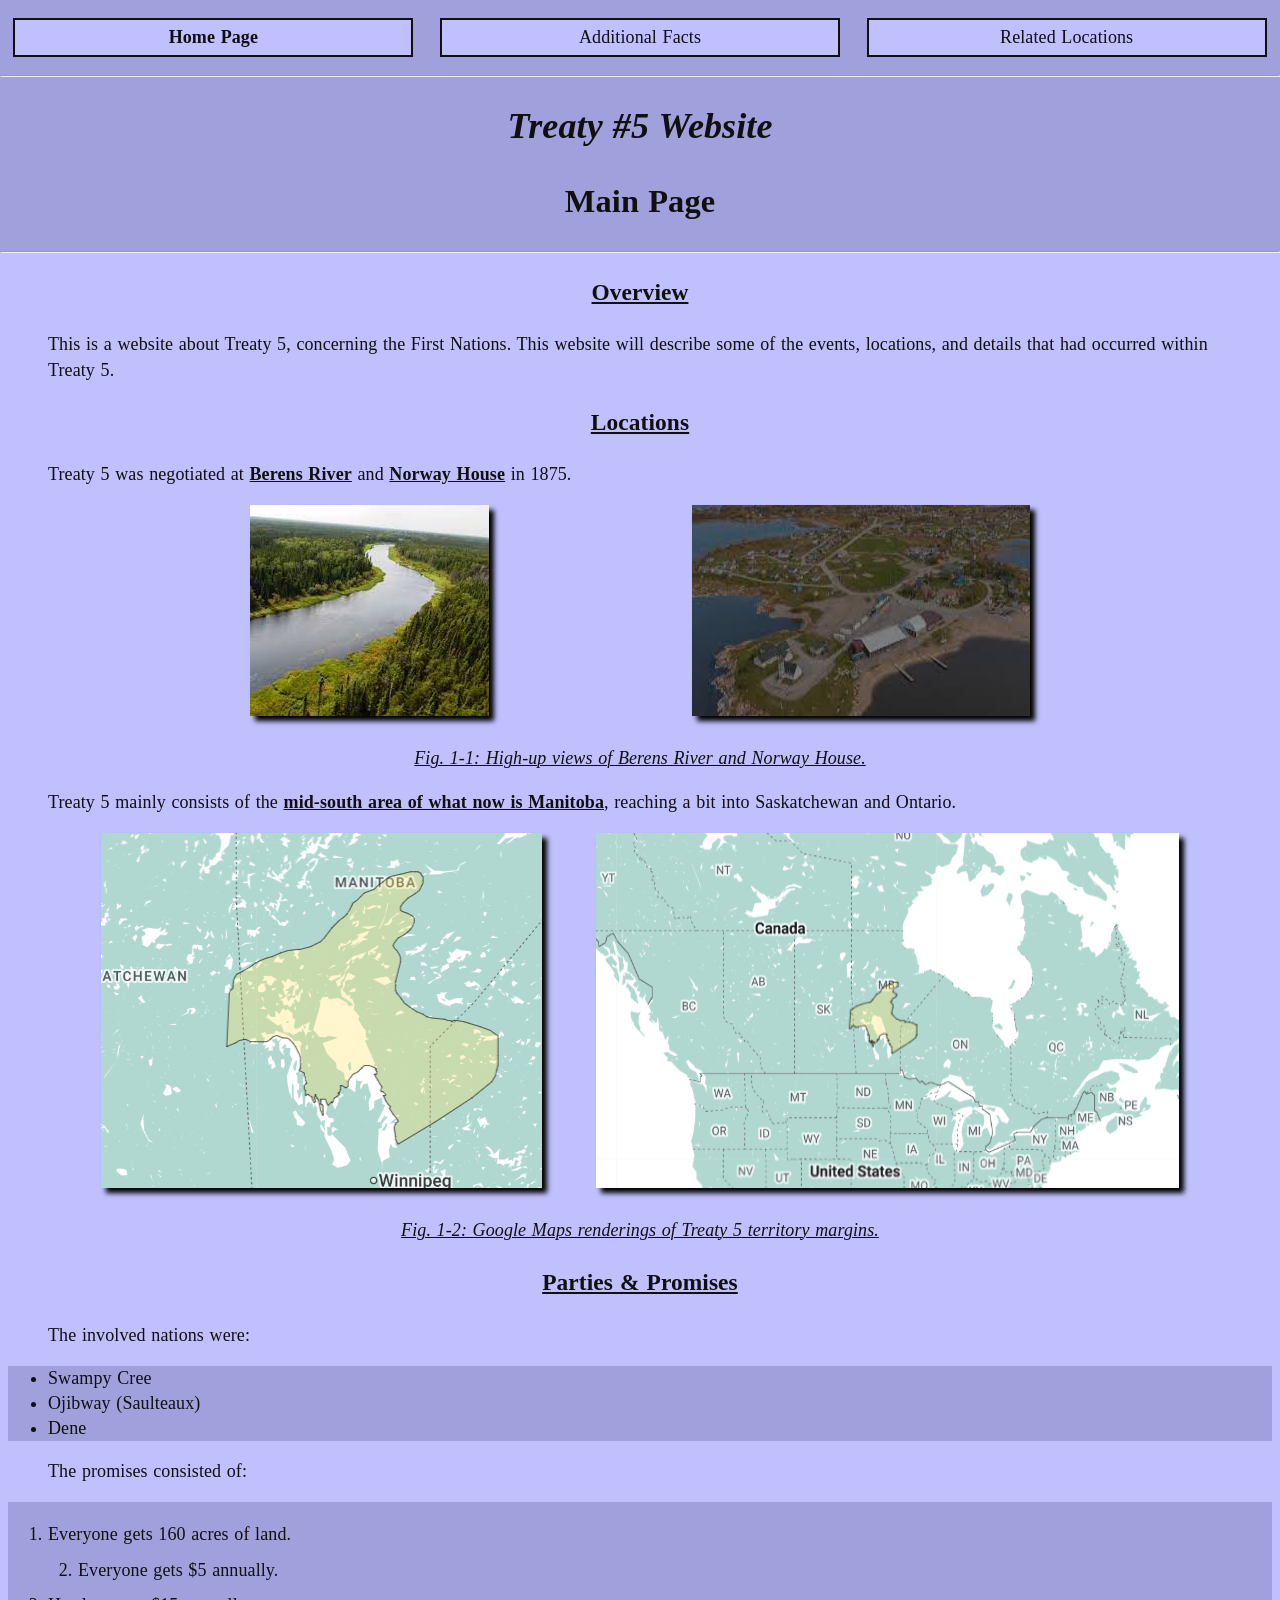
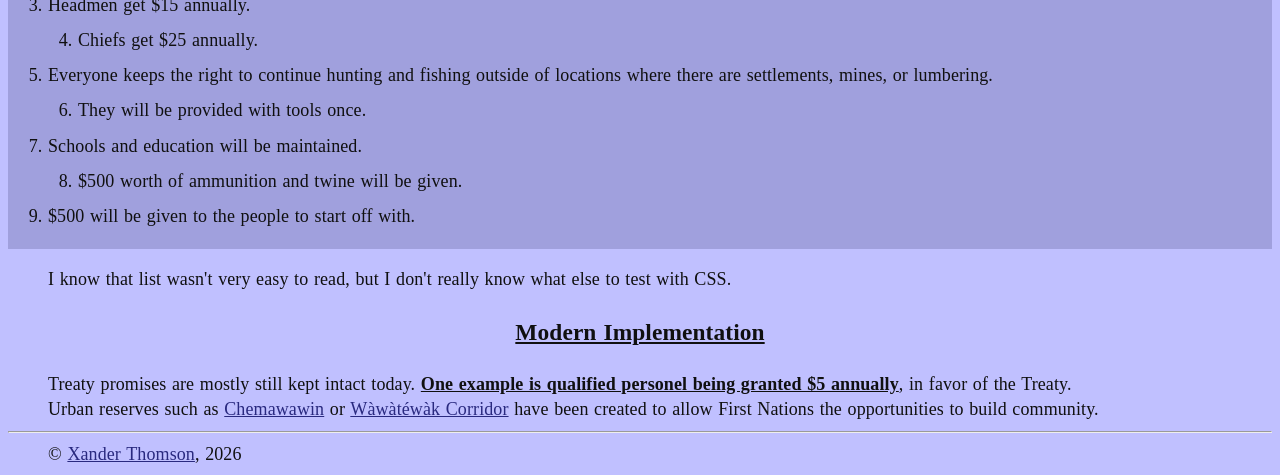
<file: index.html>
<!--
  Name: Xander Thomson
  Course: Grade 09 PTEC / Semester 2 / Web Development II (Room 120)
  Teacher: Mr. Scott Hardman
  School: Pembina Trails Collegiate + PTEC
  Date Last Modified: 05/12/2026
-->
<!DOCTYPE html>
<html lang="en">
<head>
  <meta charset="UTF-8">
  <meta name="viewport" content="width=device-width, initial-scale=1.0">
  <title>Main Page - Treaty #5 Website</title>
  <link rel="stylesheet" href="style/style.css" />
  <style>
    /*
      The "involved-nations" unordered list within the "pnp-involved-nations" div within the "parties-and-promises"
      section will have a background colour of a shaded yellow.
    */
    section#parties-and-promises div#pnp-involved-nations ul#involved-nations {
      background-color: #a0a0dd; 
    }
    /* 
      The "promises" ordered list within the "pnp-promises" div within the "parties-and-promises" section will
      have a background colour of a shaded yellow, as well as vertical padding.
    */
    section#parties-and-promises div#pnp-promises ol#promises {
      background-color: #a0a0dd;
      padding-top: 20px;
      padding-bottom: 20px;
    }
    /*
      The even list items within the "promises" ordered list within the "parties-and-promises" section within the
      "pnp-promises" div will have some margin, as well as a noticable left indent.
    */
    section#parties-and-promises div#pnp-promises ol#promises li.even-ol-item {
      margin: 10px;
      margin-left: 30px;
    }
    /* "pnp" stands for "parties and promises" */
  </style>
</head>
<body>
  <header>
    <nav>
      <ul>
        <!-- The selected page anchor will be bolded. -->
        <li><a href="index.html#" style="font-weight: bold;">Home Page</a></li>
        <li><a href="additional-facts.html">Additional Facts</a></li>
        <li><a href="related-locations.html">Related Locations</a></li>
      </ul>
      <hr />
    </nav>
    <!-- This H1 tag will be itailc. -->
    <h1 style="font-style: italic;">Treaty #5 Website</h1>
    <h2>Main Page</h2>
    <hr />
  </header>
  <main>
    <section>
      <h3>Overview</h3>
      <p>
        This is a website about Treaty 5, concerning the First Nations. This website will
        describe some of the events, locations, and details that had occurred within Treaty 5.
      </p>
    </section>
    <section id="locations">
      <h3>Locations</h3>
      <p>Treaty 5 was negotiated at <span class="important">Berens River</span> and <span class="important">Norway House</span> in 1875.</p>
      <figure>
        <img src="images/berens-river.jpg" alt="A high-up view of Berens River, catching a lake and neighbouring trees." />
        <img src="images/norway-house.jpg" alt="A high-up view of Norway House." />
        <div class="figbreak"></div>
        <figcaption>Fig. 1-1: High-up views of Berens River and Norway House.</figcaption>
      </figure>
      <p>
        Treaty 5 mainly consists of the <span class="important">mid-south area of what now is Manitoba</span>, reaching a bit
        into Saskatchewan and Ontario.
      </p>
      <figure>
        <img src="images/treaty-5-map.png" alt="A Google Maps rendering of Treaty 5 territory margins." />
        <img src="images/treaty-5-map-expanded.png" alt="The same Google Maps rendering as the previous image, zoomed out." />
        <div class="figbreak"></div>
        <figcaption>Fig. 1-2: Google Maps renderings of Treaty 5 territory margins.</figcaption>
      </figure>
    </section>
    <section id="parties-and-promises">
      <h3>Parties & Promises</h3>
      <div id="pnp-involved-nations">
        <p>The involved nations were:</p>
        <ul id="involved-nations">
          <li>Swampy Cree</li>
          <li>Ojibway (Saulteaux)</li>
          <li>Dene</li>
        </ul>
      </div>
      <div id="pnp-promises">
        <p>The promises consisted of:</p>
        <ol id="promises">
          <li>Everyone gets 160 acres of land.</li>
          <li class="even-ol-item">Everyone gets $5 annually.</li>
          <li>Headmen get $15 annually.</li>
          <li class="even-ol-item">Chiefs get $25 annually.</li>
          <li>Everyone keeps the right to continue hunting and fishing outside of locations where there are settlements, mines, or lumbering.</li>
          <li class="even-ol-item">They will be provided with tools once.</li>
          <li>Schools and education will be maintained.</li>
          <li class="even-ol-item">$500 worth of ammunition and twine will be given.</li>
          <li>$500 will be given to the people to start off with.</li>
        </ol>
        <p>I know that list wasn't very easy to read, but I don't really know what else to test with CSS.</p>
      </div>
    </section>
    <section id="modern-implementation">
      <h3>Modern Implementation</h3>
      <p>
        Treaty promises are mostly still kept intact today. <span class="important">One example is qualified personel being granted
        $5 annually</span>, in favor of the Treaty.
      </p>
      <p>
        Urban reserves such as <a href="https://swampycree.com/chemawawin-cree-nation/" target="_blank">Chemawawin</a>
        or <a href="https://www.cbc.ca/news/indigenous/first-nation-led-infrastructure-project-1.6933864" target="_blank" onclick="alert('I could not find a reliable website regarding this place, so here\'s a news article instead.');">
        Wàwàtéwàk Corridor</a> have been created to allow First Nations the opportunities to build community.
      </p>
    </section>
  </main>
  <footer>
    <hr />
    <p>&#169; <a href="mailto:xthomson@smail.pembinatrails.ca">Xander Thomson</a>, 2026</p>
  </footer>
</body>
</html>
</file>
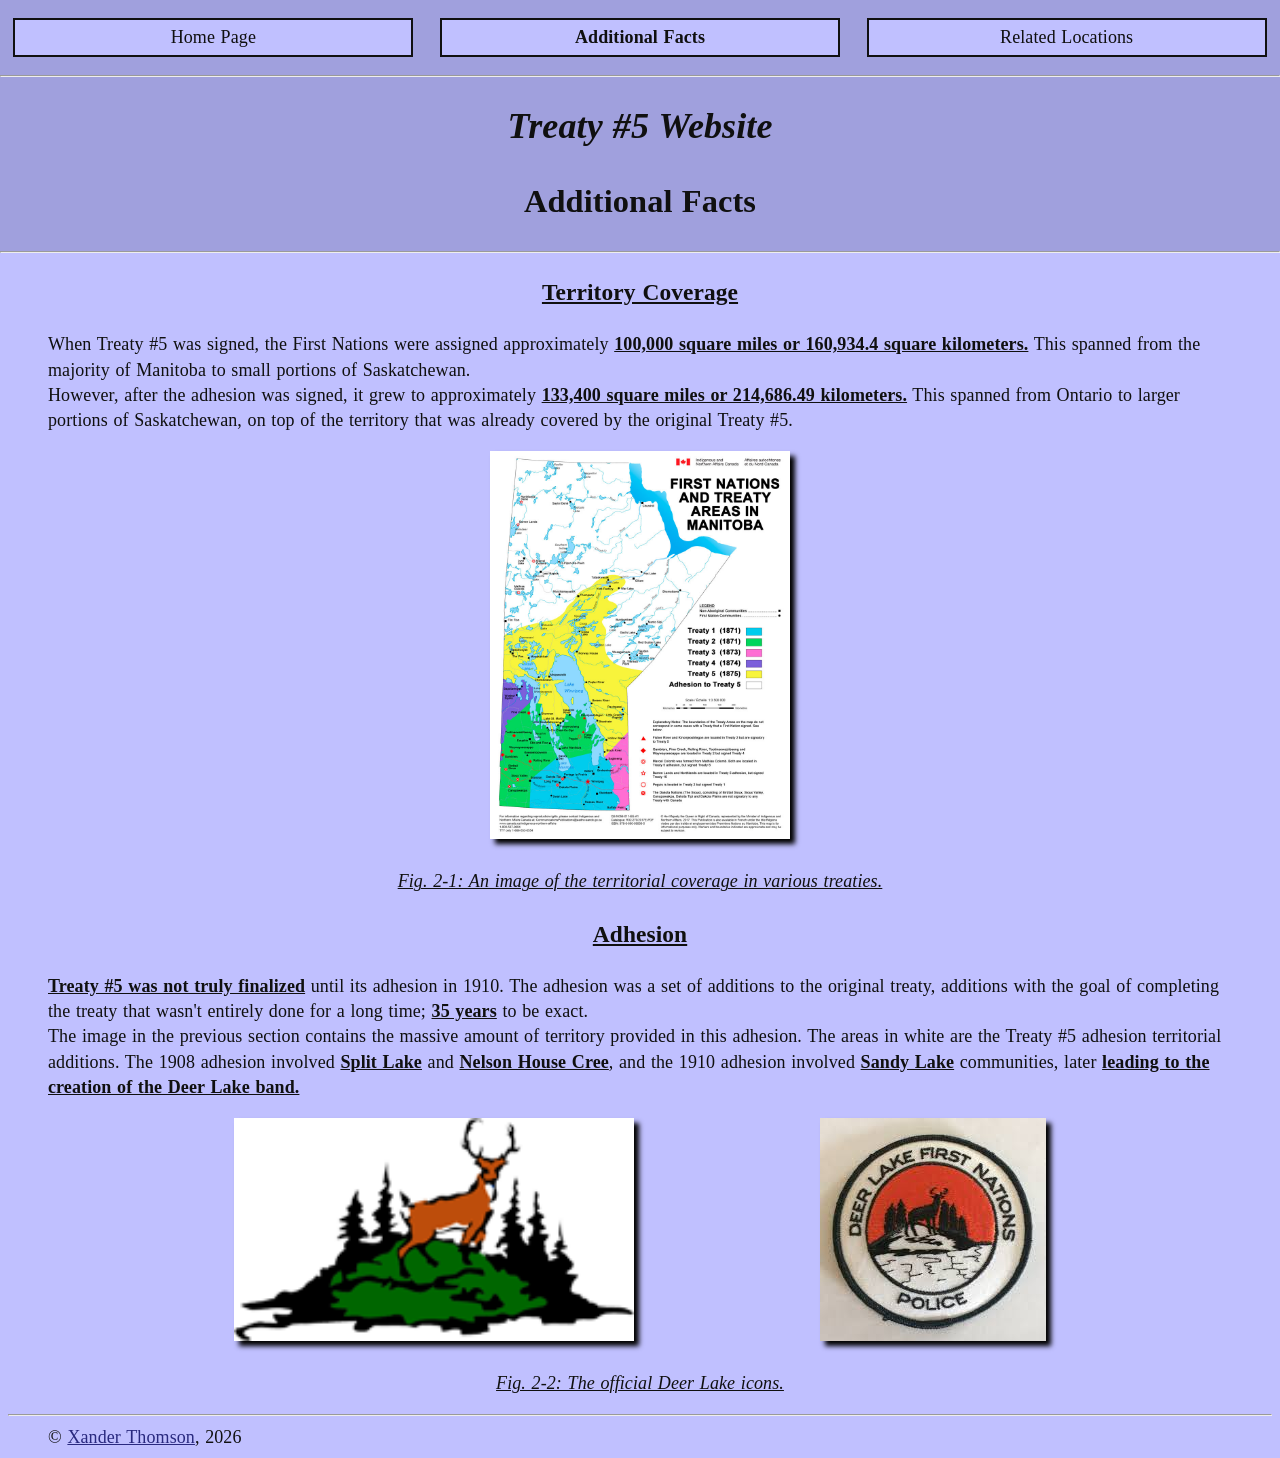
<file: additional-facts.html>
<!--
  Name: Xander Thomson
  Course: Grade 09 PTEC / Semester 2 / Web Development II (Room 120)
  Teacher: Mr. Scott Hardman
  School: Pembina Trails Collegiate + PTEC
  Date Last Modified: 05/12/2026
-->
<!DOCTYPE html>
<html lang="en">
<head>
  <meta charset="UTF-8">
  <meta name="viewport" content="width=device-width, initial-scale=1.0">
  <title>Additional Facts - Treaty #5 Website</title>
  <link rel="stylesheet" href="style/style.css" />
</head>
<body>
  <header>
    <nav>
      <ul>
        <!-- The second hyperlink will be bolded as it represents this current page. -->
        <li><a href="index.html">Home Page</a></li>
        <li><a href="additional-facts.html#" style="font-weight: bold;">Additional Facts</a></li>
        <li><a href="related-locations.html">Related Locations</a></li>
      </ul>
    </nav>
    <hr />
    <!-- This header will be italic. -->
    <h1 style="font-style: italic;">Treaty #5 Website</h1>
    <h2>Additional Facts</h2>
    <hr />
  </header>
  <main>
    <section id="territory-coverage">
      <h3>Territory Coverage</h3>
      <p>
        When Treaty #5 was signed, the First Nations were assigned approximately <span class="important">
        100,000 square miles or 160,934.4 square kilometers.</span> This spanned from the majority of
        Manitoba to small portions of Saskatchewan.
        <br />
        However, after the adhesion was signed, it grew to approximately <span class="important">133,400
        square miles or 214,686.49 kilometers.</span> This spanned from Ontario to larger portions of
        Saskatchewan, on top of the territory that was already covered by the original Treaty #5.
      </p>
      <figure>
        <img src="images/territory-coverage.jpg" alt="An image of the territorial coverage in treaties 1, 2, 3, 4, 5, and 5 adhesion." width="300" />
        <div class="figbreak"></div>
        <figcaption>Fig. 2-1: An image of the territorial coverage in various treaties.</figcaption>
      </figure>
    </section>
    <section id="adhesion">
      <h3>Adhesion</h3>
      <p>
        <span class="important">Treaty #5 was not truly finalized</span> until its adhesion in 1910.
        The adhesion was a set of additions to the original treaty, additions with the goal of completing
        the treaty that wasn't entirely done for a long time; <span class="important">35 years</span> to
        be exact.
      </p>
      <p>
        The image in the previous section contains the massive amount of territory provided in this adhesion.
        The areas in white are the Treaty #5 adhesion territorial additions. The 1908 adhesion involved
        <span class="important">Split Lake</span> and <span class="important">Nelson House Cree</span>, and
        the 1910 adhesion involved <span class="important">Sandy Lake</span> communities, later
        <span class="important">leading to the creation of the Deer Lake band.</span>
      </p>
      <figure>
        <img src="images/deer-lake-icon.png" alt="The Deer Lake icon. It is an illustration of a deer standing tall on a hill with trees in the distance" width="400" />
        <img src="images/deer-lake-badge.jpg" alt="A police badge made of fabric with the Deer Lake icon. The icon is monochrome. There is a deer standing on a hill with trees in the distance and a lake in front of the deer. The text 'DEER LAKE FIRST NATIONS POLICE' is wrapped around the image." />
        <div class="figbreak"></div>
        <figcaption>Fig. 2-2: The official Deer Lake icons.</figcaption>
      </figure>
    </section>
  </main>
  <footer>
    <hr />
    <p>&#169; <a href="mailto:xthomson@smail.pembinatrails.ca">Xander Thomson</a>, 2026</p>
  </footer>
</body>
</html>
</file>
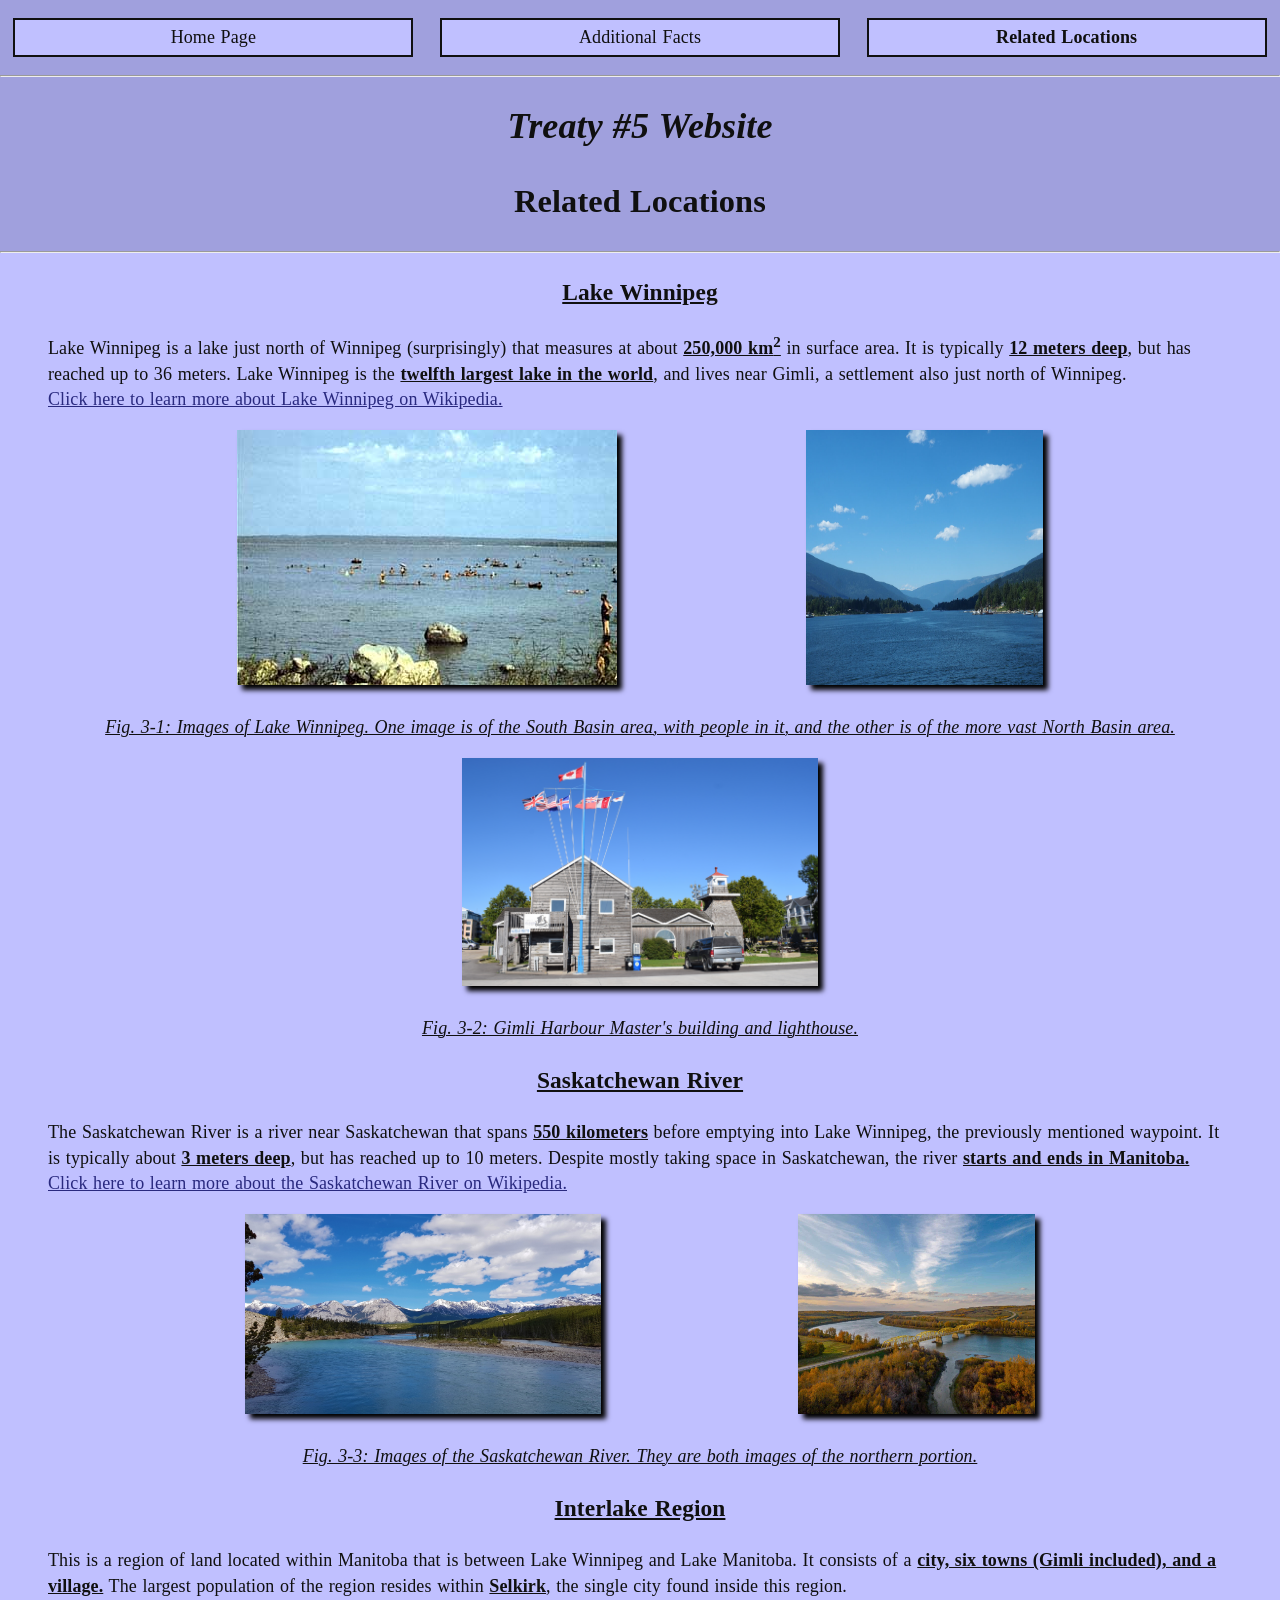
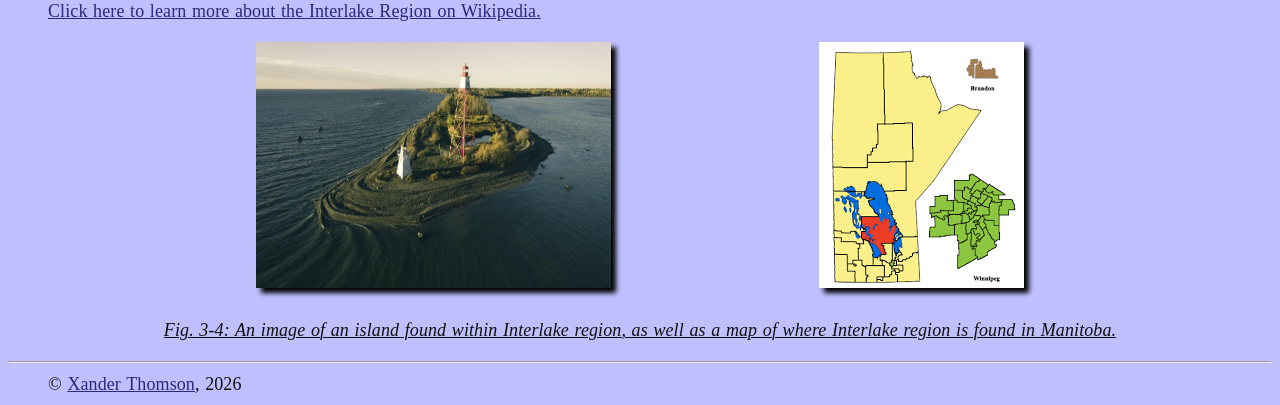
<file: related-locations.html>
<!--
  Name: Xander Thomson
  Course: Grade 09 PTEC / Semester 2 / Web Development II (Room 120)
  Teacher: Mr. Scott Hardman
  School: Pembina Trails Collegiate + PTEC
  Date Last Modified: 05/12/2026
-->
<!DOCTYPE html>
<html lang="en">
<head>
  <meta charset="UTF-8">
  <meta name="viewport" content="width=device-width, initial-scale=1.0">
  <title>Related Locations - Treaty #5 Website</title>
  <link rel="stylesheet" href="style/style.css" />
</head>
<body>
  <header>
    <nav>
      <ul>
        <!-- The third page anchor will be bolded as it represents this page. -->
        <li><a href="index.html">Home Page</a></li>
        <li><a href="additional-facts.html">Additional Facts</a></li>
        <li><a href="related-locations.html#" style="font-weight: bold;">Related Locations</a></li>
      </ul>
    </nav>
    <hr />
    <!-- This H1 will be italic. -->
    <h1 style="font-style: italic;">Treaty #5 Website</h1>
    <h2>Related Locations</h2>
    <hr />
  </header>
  <main>
    <section id="lake-winnipeg">
      <h3>Lake Winnipeg</h3>
      <!-- I don't really know what else to do with divs -->
      <div>
        <p>
          Lake Winnipeg is a lake just north of Winnipeg (surprisingly) that measures at about
          <span class="important">250,000 km<sup>2</sup></span> in surface area. It is typically
          <span class="important">12 meters deep</span>, but has reached up to 36 meters. Lake Winnipeg
          is the <span class="important">twelfth largest lake in the world</span>, and lives near Gimli,
          a settlement also just north of Winnipeg.
        </p>
        <a class="lone-anchor" href="https://en.wikipedia.org/wiki/Lake_Winnipeg" target="_blank">Click here to learn more about Lake Winnipeg on Wikipedia.</a>
      </div>
      <figure>
        <img src="images/lake-winnipeg.jpg" alt="An image of Lake Winnipeg. There are various people in it in the distance, on foot or on floater, as well as some grass and rocks in the foreground." />
        <!-- Image resing -->
        <img src="images/lake-winnipeg-2.jpg" style="width: 20%;" alt="Another image of Lake Winnipeg. This is the northern and more vast section, with nobody in it. There are trees, hills, and some housing in the distance." />
        <div class="figbreak"></div>
        <figcaption>Fig. 3-1: Images of Lake Winnipeg. One image is of the South Basin area, with people in it, and the other is of the more vast North Basin area.</figcaption>
      </figure>
      <figure>
        <!-- Image resing -->
        <img src="images/gimli.jpg" style="width: 30%;" alt="A photo of the Gimli Harbour Master's building, with its lighthouse to its right." />
        <div class="figbreak"></div>
        <figcaption>Fig. 3-2: Gimli Harbour Master's building and lighthouse.</figcaption>
      </figure>
    </section>
    <section id="saskatchewan-river">
      <h3>Saskatchewan River</h3>
      <div>
        <p>
          The Saskatchewan River is a river near Saskatchewan that spans <span class="important">550
          kilometers</span> before emptying into Lake Winnipeg, the previously mentioned waypoint. It
          is typically about <span class="important">3 meters deep</span>, but has reached up to 10
          meters. Despite mostly taking space in Saskatchewan, the river <span class="important">starts
          and ends in Manitoba.</span>
        </p>
        <a class="lone-anchor" href="https://en.wikipedia.org/wiki/Saskatchewan_River" target="_blank">Click here to learn more about the Saskatchewan River on Wikipedia.</a>
      </div>
      <figure>
        <!-- Image resing -->
        <img src="images/saskatchewan-river.jpg" style="width: 30%;" alt="Saskatchewan river. There are hills and mountains in the distance." />
        <!-- Image resing -->
        <img src="images/saskatchewan-river-2.jpg" style="width: 20%;" alt="Saskatchewan river with a yellow bridge above it, connecting two roads." />
        <div class="figbreak"></div>
        <figcaption>Fig. 3-3: Images of the Saskatchewan River. They are both images of the northern portion.</figcaption>
      </figure>
    </section>
    <section id="interlake-region">
      <h3>Interlake Region</h3>
      <div>
        <p>
          This is a region of land located within Manitoba that is between Lake Winnipeg and Lake Manitoba.
          It consists of a <span class="important">city, six towns (Gimli included), and a village.</span>
          The largest population of the region resides within <span class="important">Selkirk</span>, the
          single city found inside this region.
        </p>
        <a class="lone-anchor" href="https://en.wikipedia.org/wiki/Interlake_Region" target="_blank">Click here to learn more about the Interlake Region on Wikipedia.</a>
      </div>
      <figure>
        <!-- Image resing -->
        <img src="images/interlake-region.jpg" style="width: 30%;" alt="An island surrounded by ocean within Interlake region. There is a bell tower on the island." />
        <img src="images/interlake-region-map.jpg" alt="A map of Manitoba showing where Interlake region is found." />
        <div class="figbreak"></div>
        <figcaption>
          Fig. 3-4: An image of an island found within Interlake region, as well as a map of where
          Interlake region is found in Manitoba.
        </figcaption>
      </figure>
    </section>
  </main>
  <footer>
    <hr />
    <p>&#169; <a href="mailto:xthomson@smail.pembinatrails.ca">Xander Thomson</a>, 2026</p>
  </footer>
</body>
</html>
</file>
<file: style/style.css>
* {
  box-sizing: border-box;
  line-height: 140%;
  letter-spacing: 0.01rem;
  word-spacing: 0.1rem;
  color: #101010;
}
/* Changes the website's font size to be 62.5% of its container, the browser's frame. */
html {
  font-size: 62.5%;
}
/* Changes the background colour and font size of the website. */
body {
  background-color: #c0c0ff;
  font-size: 1.8rem;
  margin: 0;
}
header {
  background-color: #a0a0dd;
}
/* The navigation list will be a flexbox with items spaced around each other, and no leftward indentation. */
nav ul {
  display: flex;
  justify-content: space-around;
  padding-left: 0;
  margin-top: 0;
}
/* Navigation list items are both inline and centered. */
nav ul li {
  display: inline;
  text-align: center;
  margin-top: 1.8rem;
}
/*
  The links within navigation list items are inline-blocks, black, and have a 2px border, 5px of padding
  all around, a width of 40 relative ems (relative to width of the character "m" on the client), and a blue-ish
  background colour.
*/
nav ul li a {
  display: inline-block;
  border: 2px solid #101010;
  padding: 5px;
  width: 40rem; /* Originally 20vw */
  color: #101010;
  background-color: #c0c0ff;
  text-decoration-line: none;
  -moz-text-decoration-line: none;
  transition: transform 50ms ease-in-out;
  -o-transition: transform 50ms ease-in-out;
  -moz-transition: transform 50ms ease-in-out;
  -webkit-transition: transform 50ms ease-in-out;
}
nav ul li a:active {
  transform: scale(0.95);
  -o-transform: scale(0.95);
  -ms-transform: scale(0.95);
  -moz-transform: scale(0.95);
  -webkit-transform: scale(0.95);
}
/* Everything but the header will get typical margin. */
main, footer {
  margin: 8px;
}
/* Any image figures will be flexboxes that evenly space their items (images). */
figure {
  display: flex;
  flex-wrap: wrap;
  justify-content: space-evenly;
}
/* Images found within figures will be given shading. */
figure img {
  box-shadow: 5px 5px 5px 0px #000000;
}
/* Figure captions will be italicised and given a 1px-thick underline. */
figcaption {
  font-style: italic;
  text-decoration: underline;
  text-decoration-thickness: 1px;
}
/* Figure breaks will take up an entire line, forcing the next row. They will also push 3 rem vertically. */
.figbreak {
  flex-basis: 100%;
  height: 3rem;
}
/* Hyperlinks/anchors will be brown-ish. */
a {
  color: #29297f;
  transition: color 200ms ease-in-out;
  -o-transition: color 200ms ease-in-out;
  -moz-transition: color 200ms ease-in-out;
  -webkit-transition: color 200ms ease-in-out;
}
a:visited {
  color: #64297f;
}
/* Hyperlinks/anchors will be red when hovered over with a mouse cursor. */
a:hover {
  color: red;
}
a.lone-anchor {
  margin-left: 4rem;
}
/* Any heading will be centered. */
h1, h2, h3, h4, h5, h6 {
  text-align: center;
}
/* Level 1 headers' sizes will be doubled. */
h1 {
  font-size: 200%;
}
/* Level 2 headers' sizes will be multiplied by 1.8. */
h2 {
  font-size: 180%;
}
/* Level 3 headers will be underlined and will have their sizes multiplied by 1.3. */
h3 {
  font-size: 130%;
  text-decoration: underline;
}
/* Paragraphs will have some side-margin. */
p {
  margin: 0 4rem;
}
/* Text marked as "important" will be bolded and underlined. */
.important {
  font-weight: bold;
  text-decoration: underline;
}
</file>
